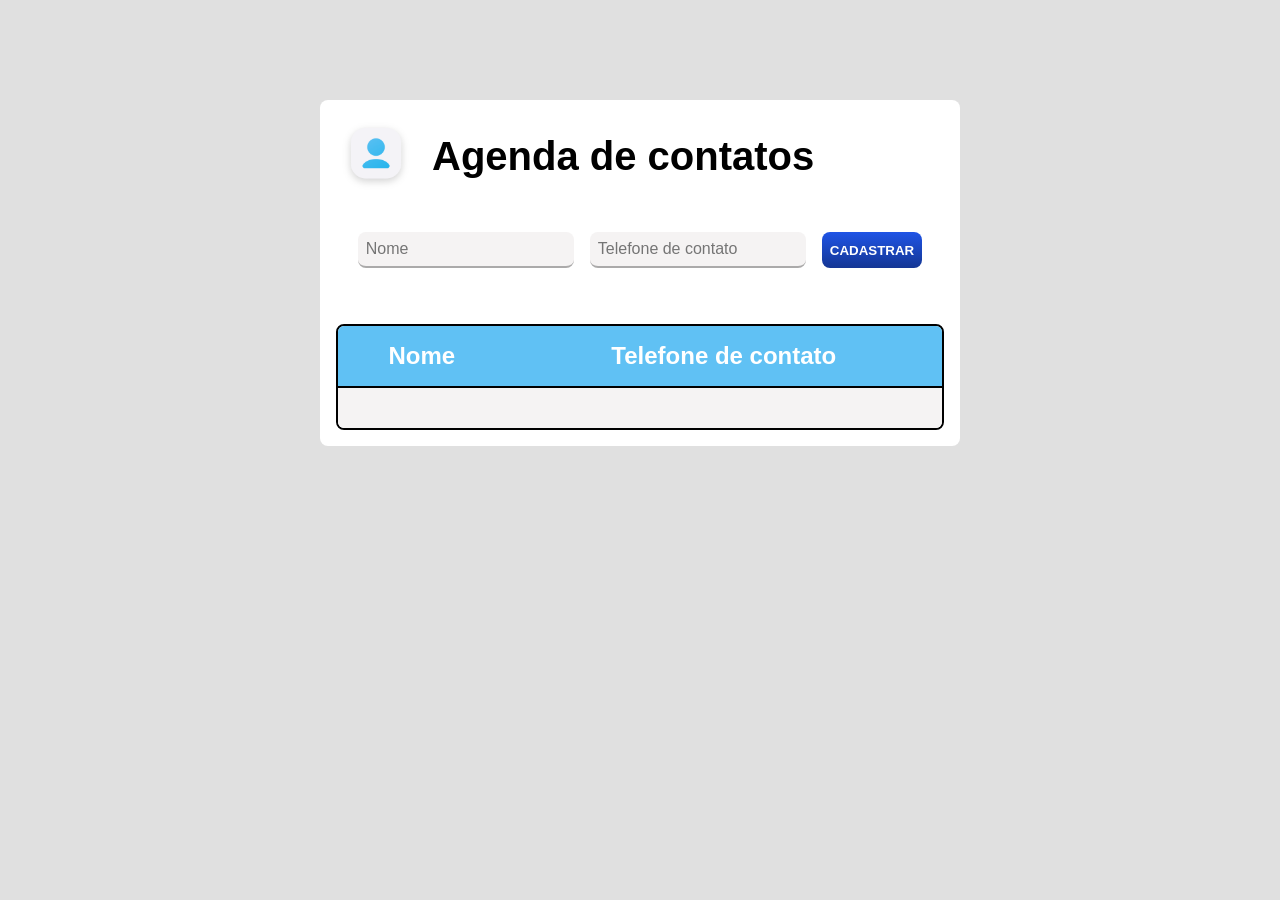
<file: index.html>
<!DOCTYPE html>
<html lang="pt-br">
<head>
    <meta charset="UTF-8">
    <meta name="viewport" content="width=device-width, initial-scale=1.0">
    <title>Agenda de contatos</title>
    <link rel="stylesheet" href="./main.css" />
</head>
<body>
    <div class="container">
        <header>
            <img src="./images/contato.png" />
            <h1>Agenda de contatos</h1>
        </header>
        <form id="form-contato">
            <input type="text" id="nome-contato" required placeholder="Nome" />
            <input type="tel" id="telefone-contato" required placeholder="Telefone de contato" />
            <button type="submit">Cadastrar</button>
        </form>
        <table cellspacing="0">
            <thead>
                <tr>
                    <th>Nome</th>
                    <th>Telefone de contato</th>
                </tr>
            </thead>
            <tbody>
                <tr>
                    <td></td>
                    <td></td>
                </tr>
            </tbody>
        </table>
    </div>
    <script src="./main.js"></script>
</body>
</html>
</file>
<file: main.css>
* {
    margin: 0;
    padding: 0;
    box-sizing: border-box;
    font-family:'Roboto', sans-serif;
}

body {
    background-color: #e0e0e0;
    padding-top: 100px;
}

header {
    display: flex;
    align-items: center;
    margin-bottom: 36px;
}

header img {
    height: 80px;
    margin-right: 16px;
}

header h1 {
    font-size: 40px;
    font-weight: bold;
}

.container {
    background-color: #fff;
    padding: 16px;
    border-radius: 8px;
    max-width: 640px;
    margin: 0 auto;
    width: 100%;
}

form {
    display: flex;
    max-width: 640px;
    width: 100%;
    justify-content: center;
    margin-bottom: 56px;;
}

form input {
    color: rgba(0, 0, 0, 0.5);
    background-color: #f5f3f3;
    padding: 8px;
    border: none;
    border-radius: 8px;
    border-bottom: 2px solid rgba(0, 0, 0, 0.3);
    font-weight: light;
    font-size: 16px;
    margin-right: 16px;
}

form button {
    padding: 8px;
    font-weight: bold;
    text-transform: uppercase;
    border: none;
    border-radius: 8px;
    background: linear-gradient(to bottom,#1f54e6, #143694 );
    color: #fff;
    cursor: pointer;
}

button:hover {
    background: linear-gradient(to bottom, #2159f5, #1945be);
}

table {
    border-collapse: separate;
    border-spacing: 0;
    border-radius: 8px;
    border: 2px solid #000;
    width: 100%;
    overflow: hidden;
}

table th {
    background-color: #60c1f4;
    border-bottom: 2px solid #000;
    color: #fff;
    padding: 16px;
    font-size: 24px;
    font-weight: bold;
}

tbody {
    height: 40px;
}

table td {
    background-color: #f5f3f3;
    text-align: center;
    padding: 8px;
    font-size: 18px;
}
</file>
